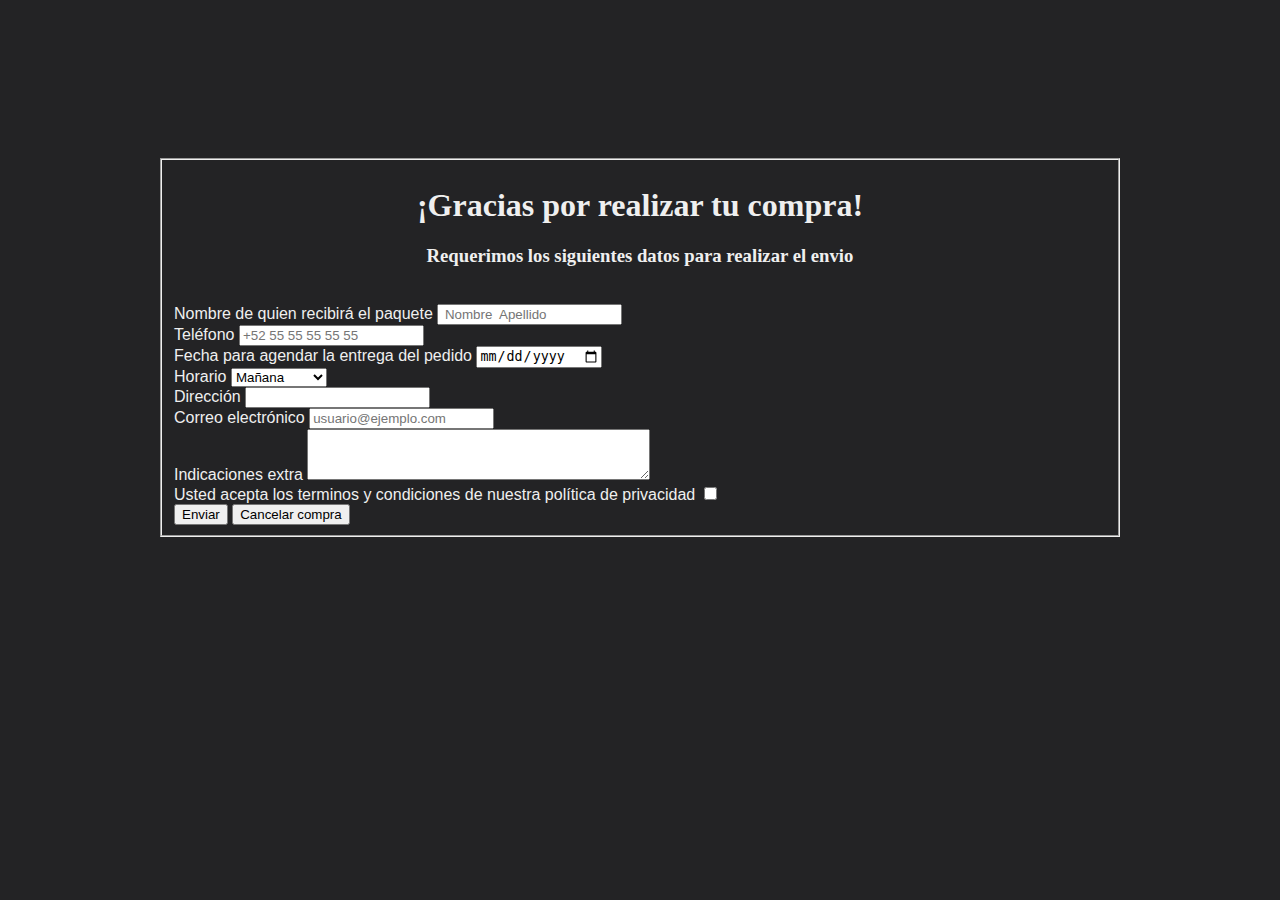
<file: formulario.html>
<!DOCTYPE html>
<html lang="en">
<head>
    <meta charset="UTF-8">
    <meta http-equiv="X-UA-Compatible" content="IE=edge">
    <meta name="viewport" content="width=device-width, initial-scale=1.0">
    <title>Formulario de envio</title>
    <link rel="stylesheet" href="estilos-formulario.css">


</head>



<body>
    <style>
        form {
            border: 2px;
            padding: 150px;
            font-family: Verdana, Geneva, Tahoma, sans-serif;
            
        }
    </style>

    <form action="JS/ejemplo.js" method="post">
        <fieldset>
            <h1>¡Gracias por realizar tu compra!</h1>
            <h3>Requerimos los siguientes datos para realizar el envio</h3>
            <br>
            <label class="texto">
                Nombre de quien recibirá el paquete
                <input type="text" placeholder=" Nombre  Apellido ">
            </label>
            <br>
            <label class="texto">
                Teléfono
                <input type="tel" placeholder="+52 55 55 55 55 55">
            </label>
            <br>
            
            <label class="texto">
                Fecha para agendar la entrega del pedido
                <input type="date">
            </label>
            <br>
            <label>
                Horario
                <select>
        
                    <option selected>Mañana</option>
                    <option>Tarde</option>
                    <option>Tarde noche</option>
                    
                </select>
            </label>
            <br>
            <label class="texto">
                Dirección
                <input type="text">
            </label>
            <br>
            <label class="texto">
                Correo electrónico
                <input type="email" placeholder="usuario@ejemplo.com">
            </label>
            <br>
            <label class="texto">
                Indicaciones extra
                <textarea name="" id="" cols="40" rows="3"></textarea>
            </label>
            <br>
            <label for="terminos" class="texto">
                Usted acepta los terminos y condiciones de nuestra política de privacidad
                <input type="checkbox" value="" id="terminos">
            </label>
            <br>
            


            <input type="submit" value="Enviar">
            
            <input type="reset" value="Cancelar compra">
            

            
            
        </fieldset>
    </form>
    
    


</body>
</html>
</file>
<file: estilos-formulario.css>
body {
    background-color: hsl(240, 3%, 14%);
    color: #efefef;
    
  }
  
  h1,h2,h3 {
    text-align: center;
    font-family: fantasy;
}
</file>
